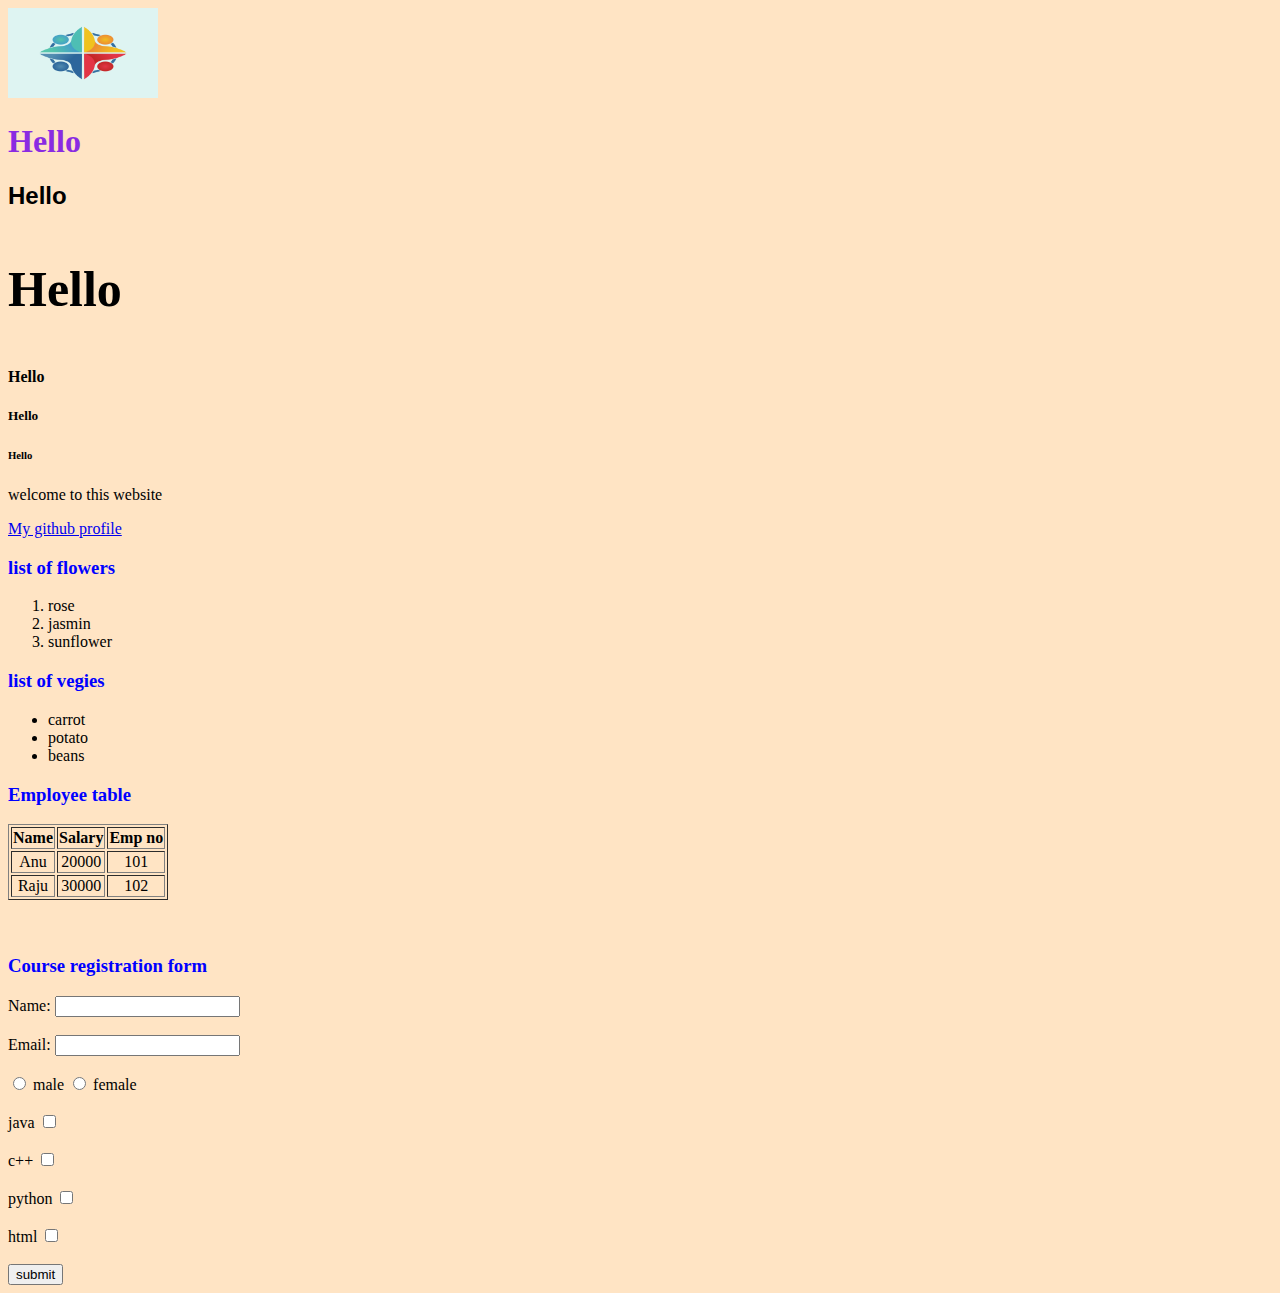
<file: swetha intern/index.html>
<!DOCTYPE html>
<html lang="en">
<head>
    <meta charset="UTF-8">
    <meta name="viewport" content="width=device-width, initial-scale=1.0">
    <link rel="icon" href="logo.png" type="image/png">
</head>
<html>
        <body style="background-color: bisque;"> 
            <img src="logo.png" width="150px" height="90px">
            <h1 style="color: blueviolet;">Hello</h1>
            <h2  style="font-family: 'Franklin Gothic Medium', 'Arial Narrow', Arial, sans-serif;"">Hello</h2>
            <h3 style="font-size: 50px;">Hello</h3>
            <h4>Hello</h4>
            <h5>Hello</h5>
            <h6>Hello</h6>
            <p>welcome to this website</p> 
            <a href="https://github.com/swetharagav22">My github profile</a>
                <h3 style="color: blue;">list of flowers</h3>
            <ol>
                <li>rose</li>
                <li>jasmin</li>
                <li>sunflower</li>
            </ol>  
            <h3 style="color: blue;">list of vegies</h3>
            <ul>
                <li>carrot</li>
                <li>potato</li>
                <li>beans</li>
            </ul>
            <h3 style="color: blue;">Employee table</h3>
            <table border="1"style="text-align:center;">
                <tr>
                    <th>Name</th>
                    <th>Salary</th>
                    <th>Emp no</th>
                </tr>
                <tr>
                    <td>Anu</td>
                    <td>20000</td>
                    <td>101</td>
                </tr>
                <tr>
                    <td>Raju</td>
                    <td>30000</td>
                    <td>102</td>
                </tr>
            </table><br><br>
            <h3 style="color: blue;">Course registration form</h3>
            <form>
                <lable for="Name">Name:</lable>
                <input type="text" id="name"name="name"><br><br>
                <lable for="email">Email:</lable>
                <input type="email" id="email" name="email"><br><br>
                <input type="radio" id="male"name="gender" value="male">
                <lable for="male">male</lable>
                <input type="radio" id="female"name="gender" value="female">
                <lable for="female">female</lable><br><br>
                <lable for="course"> java</lable>
                <input type="checkbox" id="course" name="java" value="java"><br><br>
                <lable for="course"> c++</lable>
                <input type="checkbox" id="course"name="c++" value="c++"><br><br>
                <lable for="course"> python</lable>
                <input type="checkbox" id="course"name="python" value="python"><br><br>
                <lable for="course"> html</lable>
                <input type="checkbox" id="course"name="html" value="html"><br><br>
                <input type="submit" value="submit">
            </form>  
        </body>
        </html>
</file>
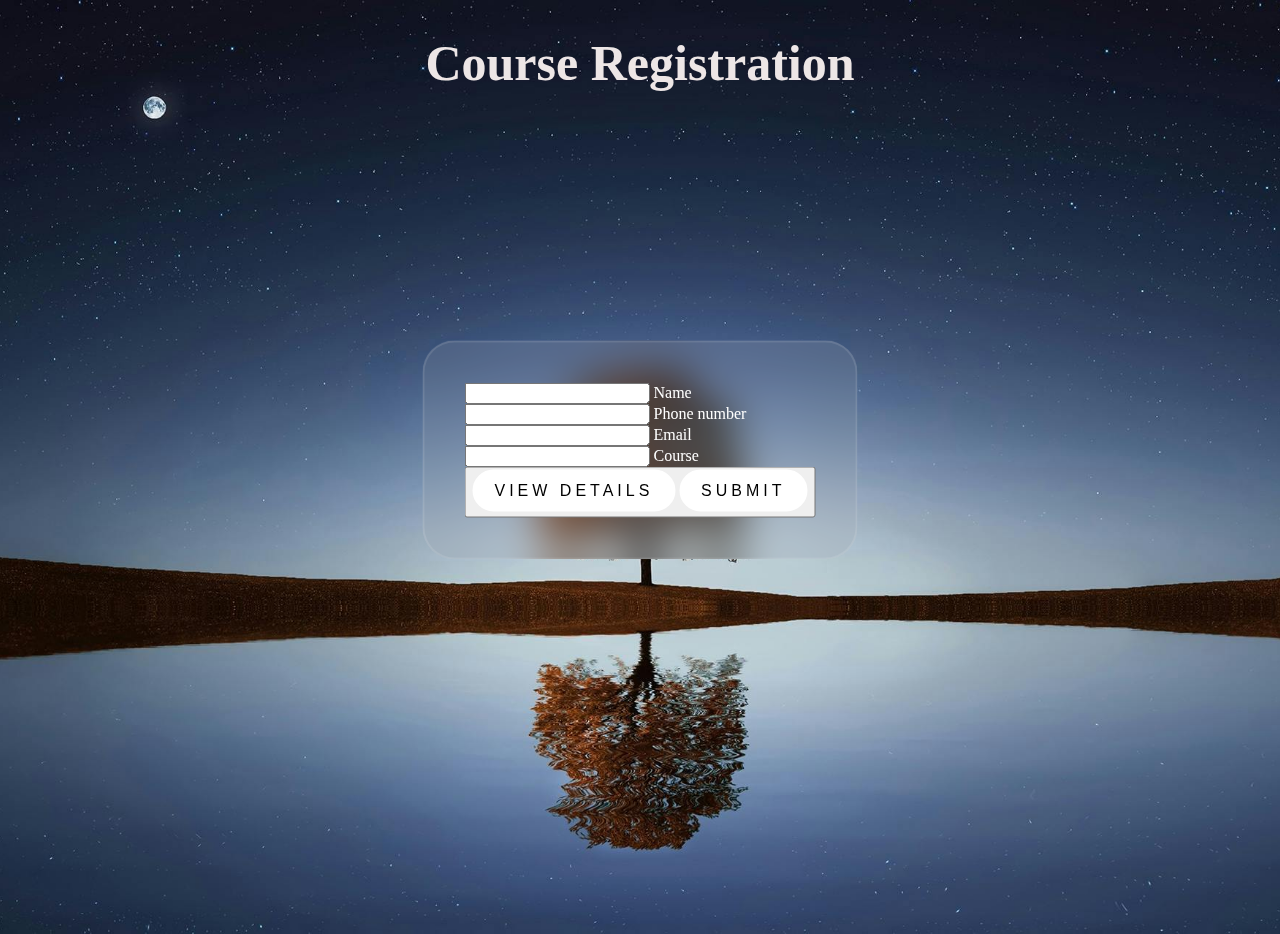
<file: swe3.html>
<!DOCTYPE html>
<html lang="en">
<head>
    <meta charset="UTF-8">
    <meta name="viewport" content="width=device-width, initial-scale=1.0">
    <title> Internship course</title>
    <link rel="stylesheet" href="style.css">
    <link href="swe4.html">
    <style>
  body {
    background-image:url('image\ 1.jpg'); /* Replace with your image path */
    background-repeat: no-repeat;
    background-size: cover;
    background-position: center;
    height: 100vh; /* Ensures the body takes full viewport height */
    margin: 0; /* Removes default body margin */
  }
</style>

</head>
<body>
    <h1 style="text-align:center;color: rgb(237, 230, 230); font-size: 50px; font-family: Georgia, 'Times New Roman', Times, serif;"><b>Course Registration</b></h2>
        <div class="login-box">
          <form action="submit">
            <div class="user-box">
              <input type="text" required>
              <lable for="name" style="color: white;">Name</lable>
            </div>
            <div class="user-box">
              <input type="number" required>
              <lable for="phone number" style="color: white;">Phone number</lable>
            </div>
            <div class="user-box">
              <input type="email" required>
              <lable for="email" style="color: white;">Email</lable>
            </div>
            <div class="user-box">
              <input type="course" required>
              <lable for="course" style="color: white;">Course</lable>
            </div>

             <button><a href='swe4.html'> view details</a>
            <a href="#"> Submit</a>
          </button>
          </form>
</body>
</html>
</file>
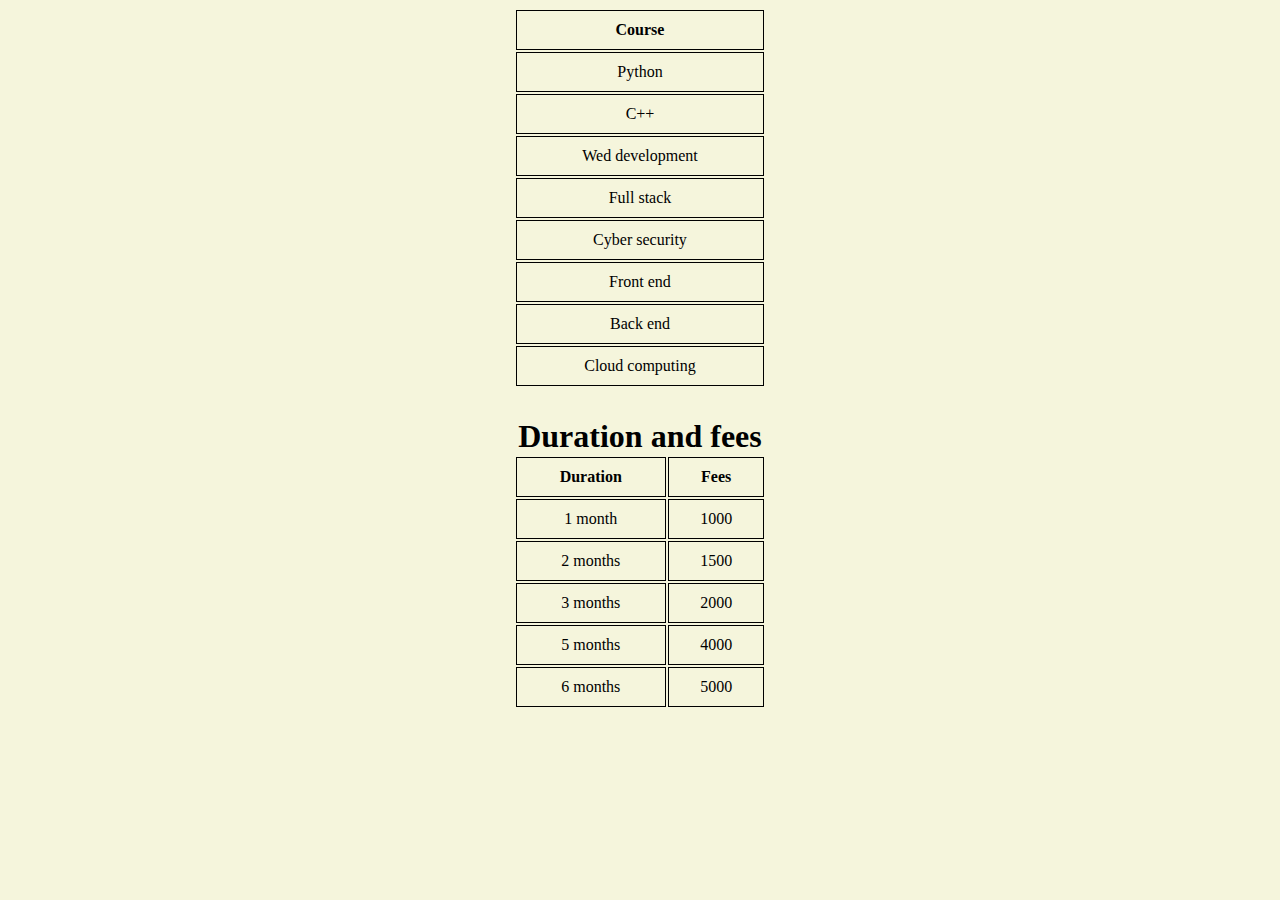
<file: swe4.html>
<!DOCTYPE html>
<html lang="en">
<head>
    <meta charset="UTF-8">
    <meta name="viewport" content="width=device-width, initial-scale=1.0">
    <title>Course</title>
    <style>
        table{
            width:20%;
            margin-bottom: 30px;
        }
        th,td{
            border:  1px solid;
            padding: 10px;
            text-align: center;
            border-collapse:collapse;

        }
        button{
            width: 100px;
            height: 40px;
            font-size: medium;
            border-radius: 5px;
        }

    </style>
</head>
<body style="background-color: beige;"><center>
<table>
    <tr align="center">
        <th>Course</th>
    </tr>
    <tr>
        <td> Python</td>
    </tr>
    <tr>
        <td>C++</td>
    </tr>
<tr>
    <td>Wed development</td>
</tr>
<tr>
    <td>Full stack</td>
</tr>

<tr>
    <td>Cyber security</td>
</tr>
<tr>
    <td>Front end</td>
</tr>
<tr>
    <td>Back end</td>
</tr>
<tr>
    <td>Cloud computing</td>
</tr>
</table>
<table>
<caption style="font-size: 200%;"><b>Duration and fees</b> </caption>
<tr>
    <th>Duration</th>
    <th>Fees</th>
</tr>
<tr>
    <td>1 month</td>
    <td>1000</td>
</tr>
<tr>
    <td>2 months</td>
    <td>1500</td>
</tr>
<tr>
    <td>3 months</td>
    <td>2000</td>
</tr>
<tr>
    <td>5 months</td>
    <td>4000</td>
</tr>
<tr>
    <td>6 months</td>
    <td>5000</td>
</tr>

 </center>   
</body>
</html>
</file>
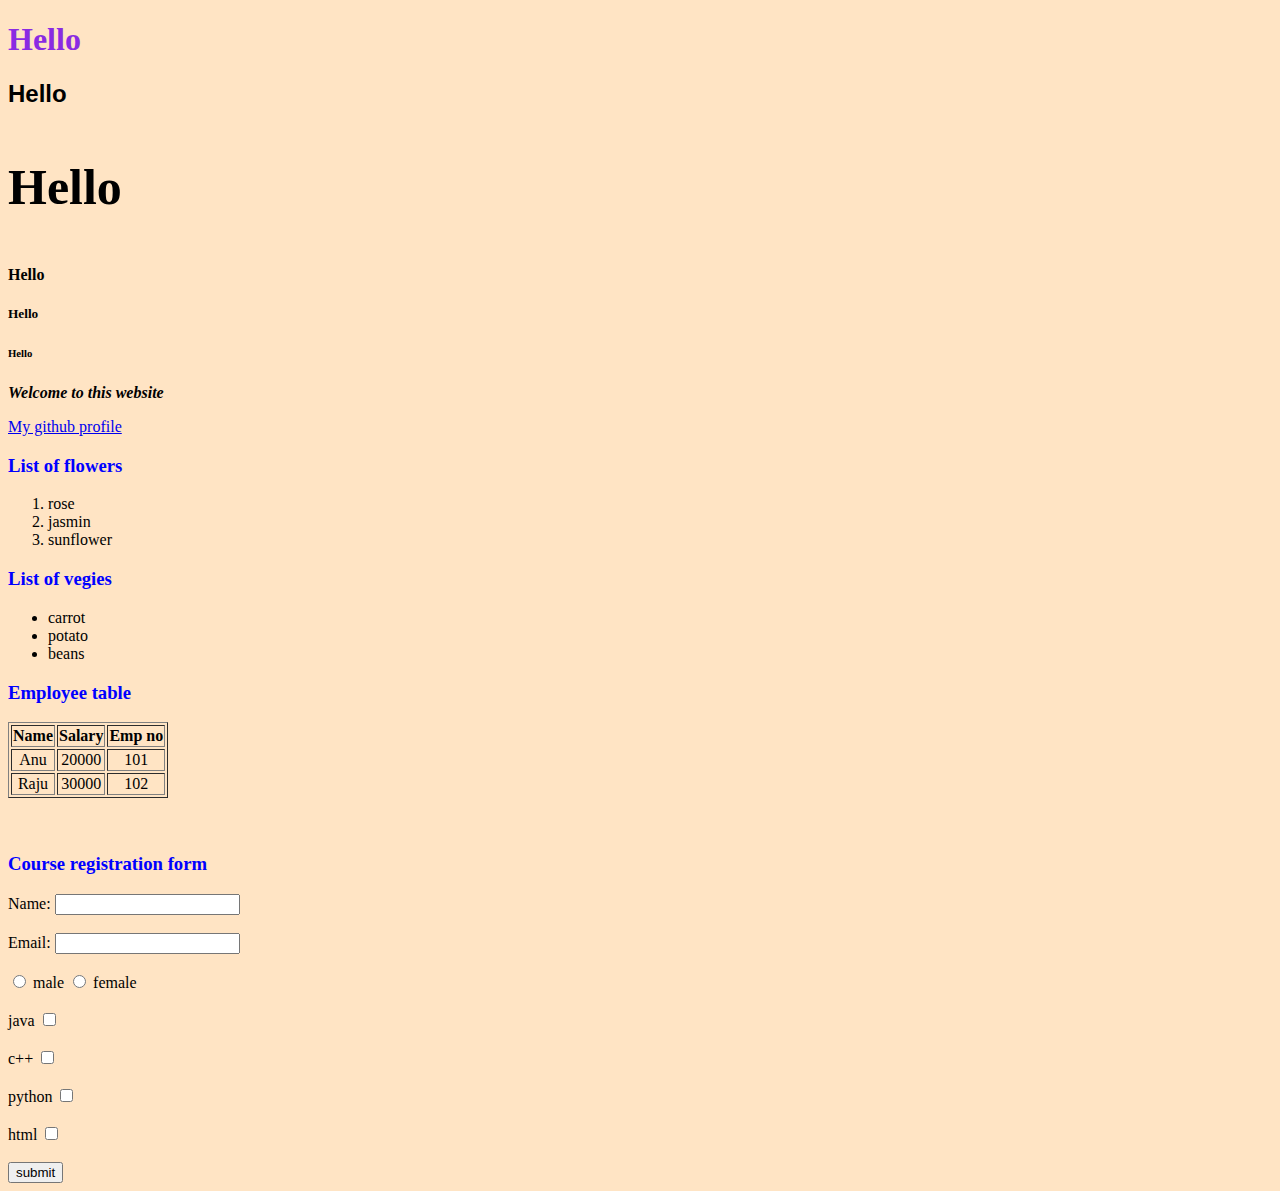
<file: swetha intern/basic.html>
<!DOCTYPE html>
<html lang="en">
<head>
    <meta charset="UTF-8">
    <meta name="viewport" content="width=device-width, initial-scale=1.0">
</head>
<html>
        <body style="background-color: bisque;"> 
            <h1 style="color: blueviolet;">Hello</h1>
            <h2  style="font-family: 'Franklin Gothic Medium', 'Arial Narrow', Arial, sans-serif;"">Hello</h2>
            <h3 style="font-size: 50px;">Hello</h3>
            <h4>Hello</h4>
            <h5>Hello</h5>
            <h6>Hello</h6>
            <p><b><i>Welcome to this website</i></b></p> 
            <a href="https://github.com/swetharagav22">My github profile</a>
                <h3 style="color: blue;"><b>List of flowers</b></h3>
            <ol>
                <li>rose</li>
                <li>jasmin</li>
                <li>sunflower</li>
            </ol>  
            <h3 style="color: blue;"><b>List of vegies</b></h3>
            <ul>
                <li>carrot</li>
                <li>potato</li>
                <li>beans</li>
            </ul>
            <h3 style="color: blue;">Employee table</h3>
            <table border="1"style="text-align:center;">
                <tr>
                    <th>Name</th>
                    <th>Salary</th>
                    <th>Emp no</th>
                </tr>
                <tr>
                    <td>Anu</td>
                    <td>20000</td>
                    <td>101</td>
                </tr>
                <tr>
                    <td>Raju</td>
                    <td>30000</td>
                    <td>102</td>
                </tr>
            </table><br><br>
            <h3 style="color: blue;">Course registration form</h3>
            <form>
                <lable for="Name">Name:</lable>
                <input type="text" id="name"name="name"><br><br>
                <lable for="email">Email:</lable>
                <input type="email" id="email" name="email"><br><br>
                <input type="radio" id="male"name="gender" value="male">
                <lable for="male">male</lable>
                <input type="radio" id="female"name="gender" value="female">
                <lable for="female">female</lable><br><br>
                <lable for="course"> java</lable>
                <input type="checkbox" id="course" name="java" value="java"><br><br>
                <lable for="course"> c++</lable>
                <input type="checkbox" id="course"name="c++" value="c++"><br><br>
                <lable for="course"> python</lable>
                <input type="checkbox" id="course"name="python" value="python"><br><br>
                <lable for="course"> html</lable>
                <input type="checkbox" id="course"name="html" value="html"><br><br>
                <input type="submit" value="submit">
            </form>  
        </body>
        </html>
</file>
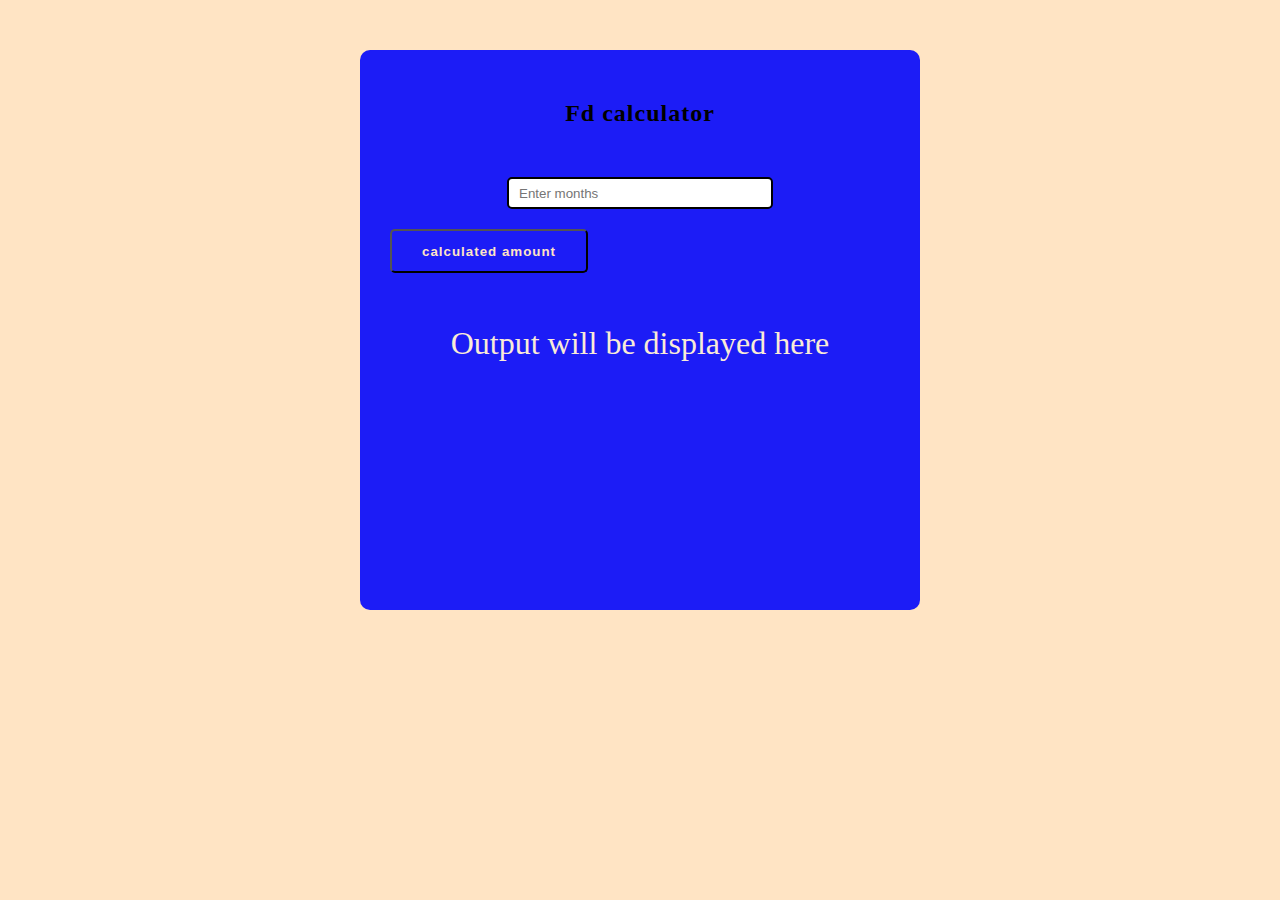
<file: swetha intern/fd cal.html>
<!DOCTYPE html>
<html lang="en">
<head>
    <meta charset="UTF-8">
    <meta name="viewport" content="width=device-width, initial-scale=1.0">
    <title>Fd calculator</title>
    <link rel="stylesheet" href="fd cal.css">
</head>
<body>
    <div id="wapper">
        <h2><b>Fd calculator</b></h2>
        <div class="inputdiv">
            <input type="number" id="input" placeholder="Enter months">
         </div>    

            <button  type="button" onclick="fdcal()"> calculated amount</button>
         <div id="outputdiv">
            <p>Output will be displayed here</p>
        </div>
    </div>
 <script>
   function fdcal() {
   
    const months=Number(document.getElementById ("input").value);
    let rate=0
    if(months<3)
       rate=5.8;
    else if(months>=3 && months<=6)
       rate=6.5;
    else if(months>=6 && months<=9)
       rate=6.8;
    else
       rate=7.0;
    let result=document.querySelector("#outputdiv");
    result.innerHTML=`<p>Rate of intrest for ${months} months is ${rate}%</p>`;
    }
</script> 
</body>
</html>
</file>
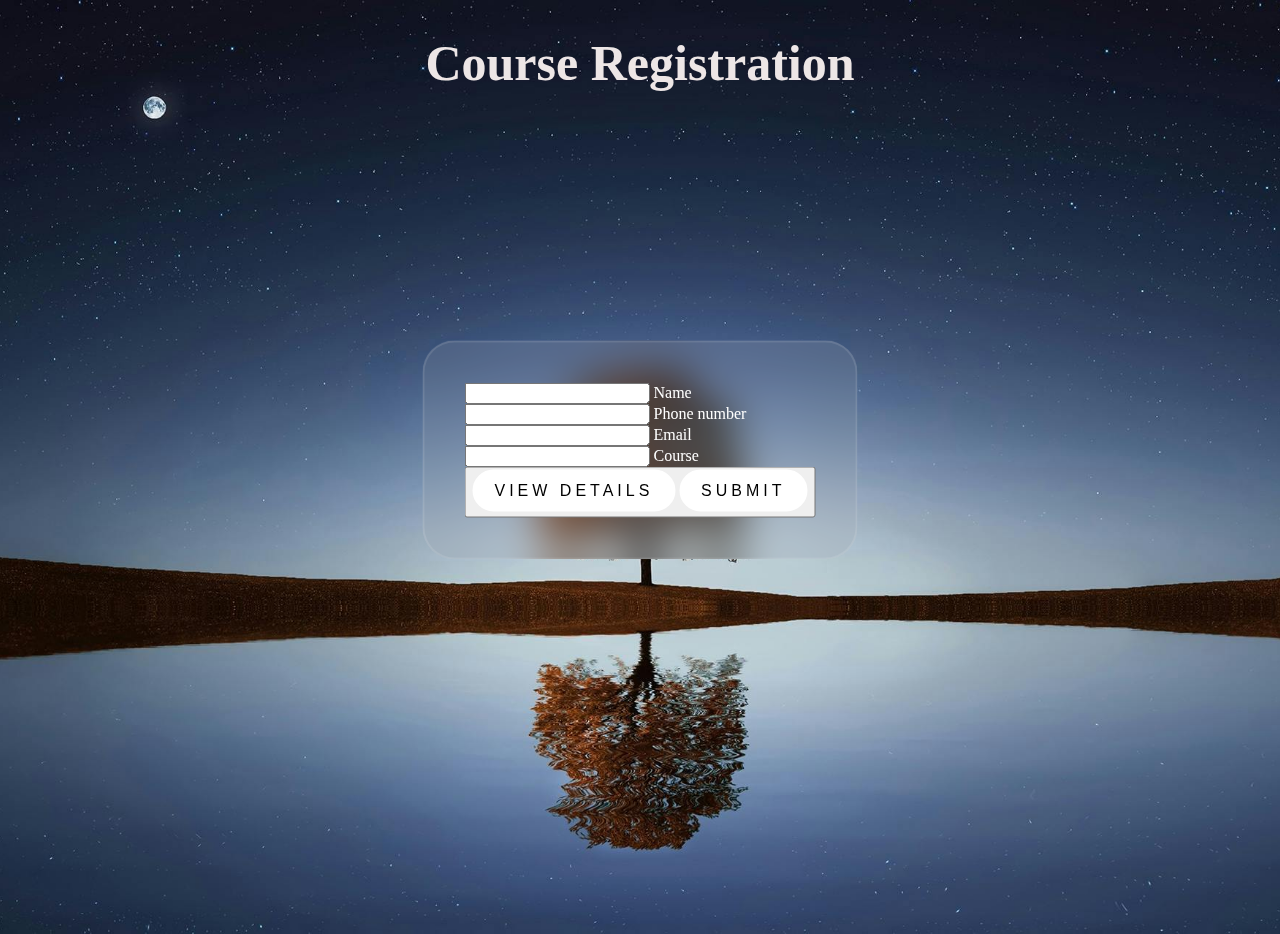
<file: swetha intern/forms & tables.html>
<!DOCTYPE html>
<html lang="en">
<head>
    <meta charset="UTF-8">
    <meta name="viewport" content="width=device-width, initial-scale=1.0">
    <title> Internship course</title>
    <link rel="stylesheet" href="forms & tables.css">
    <link href="swe4.html">
    <style>
  body {
    background-image:url('image\ 1.jpg'); /* Replace with your image path */
    background-repeat: no-repeat;
    background-size: cover;
    background-position: center;
    height: 100vh; /* Ensures the body takes full viewport height */
    margin: 0; /* Removes default body margin */
  }
</style>

</head>
<body>
    <h1 style="text-align:center;color: rgb(237, 230, 230); font-size: 50px; font-family: Georgia, 'Times New Roman', Times, serif;"><b>Course Registration</b></h2>
        <div class="login-box">
          <form action="submit">
            <div class="user-box">
              <input type="text" required>
              <lable for="name" style="color: white;">Name</lable>
            </div>
            <div class="user-box">
              <input type="number" required>
              <lable for="phone number" style="color: white;">Phone number</lable>
            </div>
            <div class="user-box">
              <input type="email" required>
              <lable for="email" style="color: white;">Email</lable>
            </div>
            <div class="user-box">
              <input type="course" required>
              <lable for="course" style="color: white;">Course</lable>
            </div>

             <button><a href='swe4.html'> view details</a>
            <a href="#"> Submit</a>
          </button>
          </form>
</body>
</html>
</file>
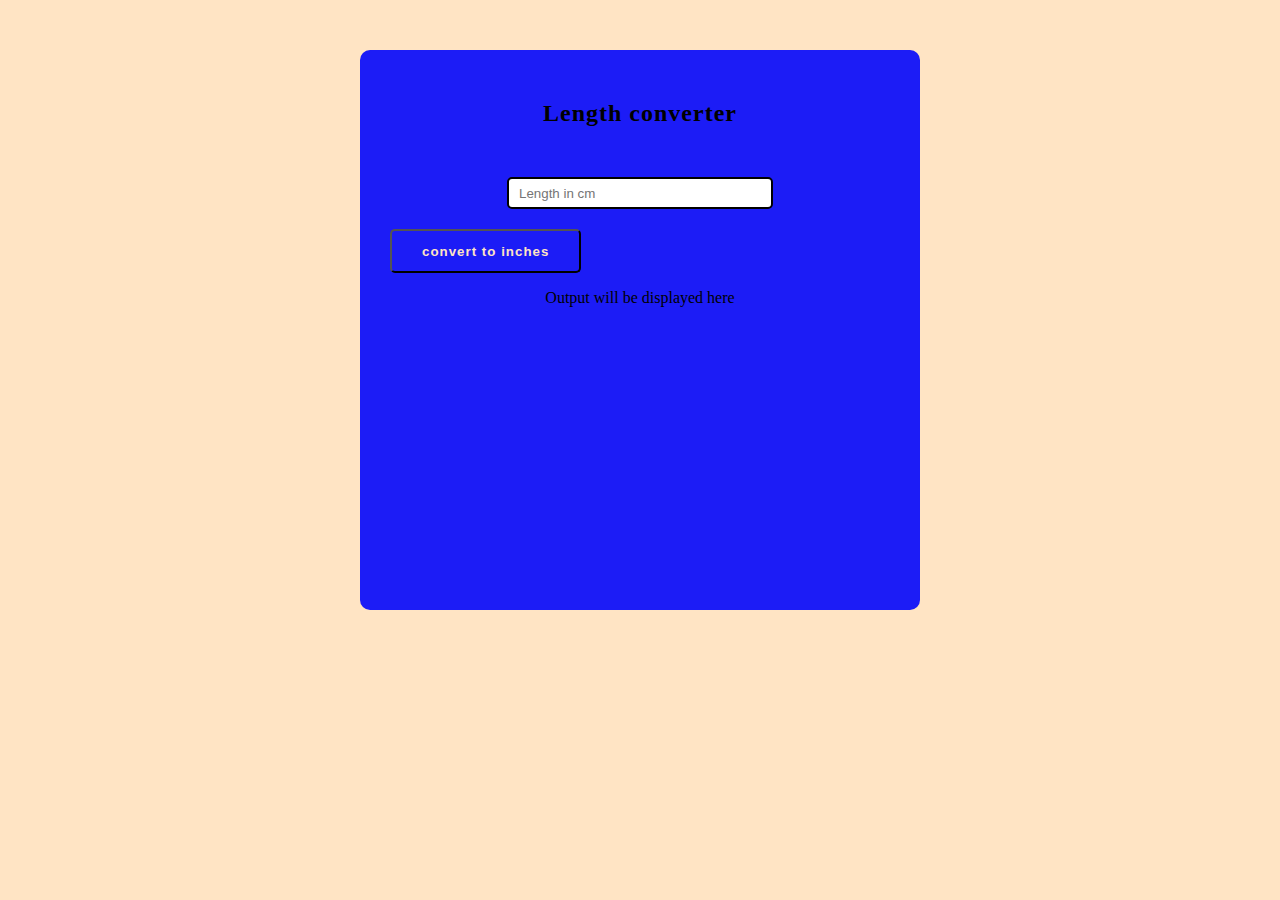
<file: swetha intern/length converter.html>
<!DOCTYPE html>
<html lang="en">
<head>
    <meta charset="UTF-8">
    <meta name="viewport" content="width=device-width, initial-scale=1.0">
    <title>Length converter</title>
    <link rel="stylesheet" href="length converter.css">
</head>
<body>
    <div id="wapper">
        <h2><b>Length converter</b></h2>
        <div class="inputdiv">
            <input type="number" id="cminput" placeholder="Length in cm">
         </div>    
            <button type="button" onclick="Converter()"> convert to inches</button>
         <div class="outputdiv">
            <p>Output will be displayed here</p>
        </div>
    </div>
 <script>
    function Converter() {
    let cmval=Number(document.getElementById ("cminput").value)
    let inchval=cmval/2.54
    let outputdiv=document.getElementsByClassName("outputdiv")[0]
    outputdiv.innerHTML=inchval.toFixed(2)+"inches"
}
</script>
</body>

</html>
</file>
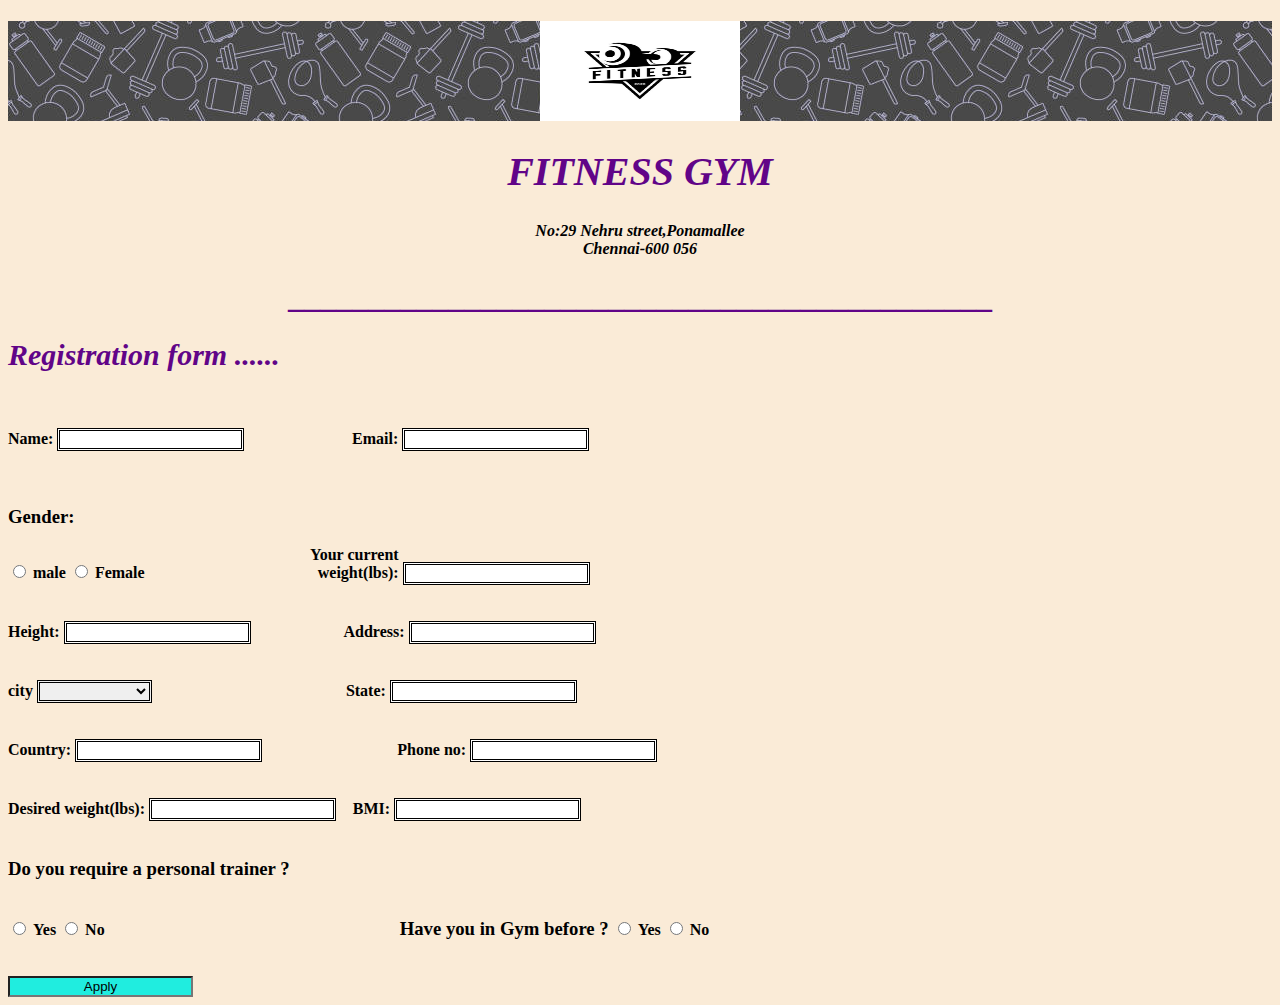
<file: swetha intern/registration form.html>
<!DOCTYPE html>
<html lang="en">
<head>
    <meta charset="UTF-8">
    <meta name="viewport" content="width=device-width, initial-scale=1.0">
    <title>Registration Form</title>
  
    <style>
img {
  display: block;
  margin-left: auto;
  margin-right: auto;
}
</style>
</head>
<body style="background-color: antiquewhite;">
    <link rel="icon" href="gym.jpg" type="image/jpg">
    <h1 style="background-image: url('backdrop1.jpg');">
    <img src="gym.jpg" width="200px" height="100px" >
    <h1 style="text-align:center;font-size:40px;color: rgb(97, 4, 136);"><b><i>FITNESS GYM</i></b></h1>
    <p style="text-align: center;"><b><i>No:29 Nehru street,Ponamallee<br>Chennai-600 056</i></b></p>
    <h1 style="text-align: center; color:rgb(97, 4, 136) ;font-size: 20;"><b>____________________________________________</b></h1>
    <h1 style="text-align:left; color: rgb(97, 4, 136);; font-size: 30px;"><b><i>Registration form          ......</i></b></h1><br><br>
    </h1>
    <form>
      <lable for="Name"><b>Name:</b></lable>
      <input style="border: double;" type="text" id="name"name="name">
      <label  for="email" style="text-align: right; display: inline-block; width: 150px;"><b>Email:</b></label>  
      <input style="border: double;" type="email" id="email" name="email"><br><br><br>
      <h3><b>Gender:</b></h3>
      <input type="radio" id="male"name="gender" value="male";>
      <lable for="male"><b>male</b></lable>
      <input type="radio" id="female"name="gender" value="female">
      <lable for="female"><b>Female</b></lable>
      <label for="Your current weight(lbs)" style="text-align: right; display: inline-block; width: 250px;"><b>Your current<br> weight(lbs):</b></label>
      <input  style="border: double;"type="number" id="your current weight(lbs)"><br><br><br>
      <label for="Height"><b>Height:</b></label>
      <input style="border: double;" type="number" id="Height">
      <label for="Address" style="text-align: right; display: inline-block; width: 150px;"><b>Address:</b></label>
      <input style="border: double;"type="text" id="Address"><br><br><br>
      <label for="city"><b>city</b></label>
      <select style="border: double;"type="text" id="city">
      <option value="" ></option>
      <option value="chennai">Chennai</option>
      <option value="kancheepuram">kancheepuram</option>
      <option value="thiruvallur">Thiruvallur</option>
      <option value="chengalpattu">Chengalpattu</option>
      </select>
      <lable for="State" style="text-align: right; display: inline-block; width: 230px;"><b>State:</b></lable>
      <input  style="border: double;"type="text" id="state"><br><br><br>
      <lable for="country"><b>Country:</b></lable>
      <input  style="border: double;"type="text" id="country">
      <lable for="phone no" style="text-align: right; display: inline-block; width: 200px;" ><b>Phone no:</b></lable>
      <input style="border: double;"type="number" id="phone no"><br><br><br>
      <lable for="desired weight(lbs)"><b>Desired weight(lbs):</b></lable>
      <input style="border: double;"type="number" id="desired weight(lbs)">
      <lable for="Bmi" style="text-align: right; display: inline-block; width: 50px;"><b>BMI:</b></lable>
      <input  style="border: double;"type="number" id="Bmi"><br><br>
      <h3><b>Do you require a personal trainer ?</b></h3>
      <input type="radio" id="yes"name="yes/no" value="yes";>
      <lable for="yes"><b>Yes</b></lable>
      <input type="radio" id="no"name="yes/no" value="no">
      <lable for="no"><b>No</b></lable>
      <h3 style="text-align: right; display: inline-block; width: 500px;"><b>Have you in Gym before ?</b></h3>
      <input type="radio" id="yes"name="yes/no" value="yes";>
      <lable for="yes"><b>Yes</b></lable>
      <input type="radio" id="no"name="yes/no" value="no">
      <lable for="no"><b>No</b></lable><br><br>
      <input style="text-align: center; background-color: rgb(32, 237, 223);" value="Apply" >
    </form>
</body>
</html>
</file>
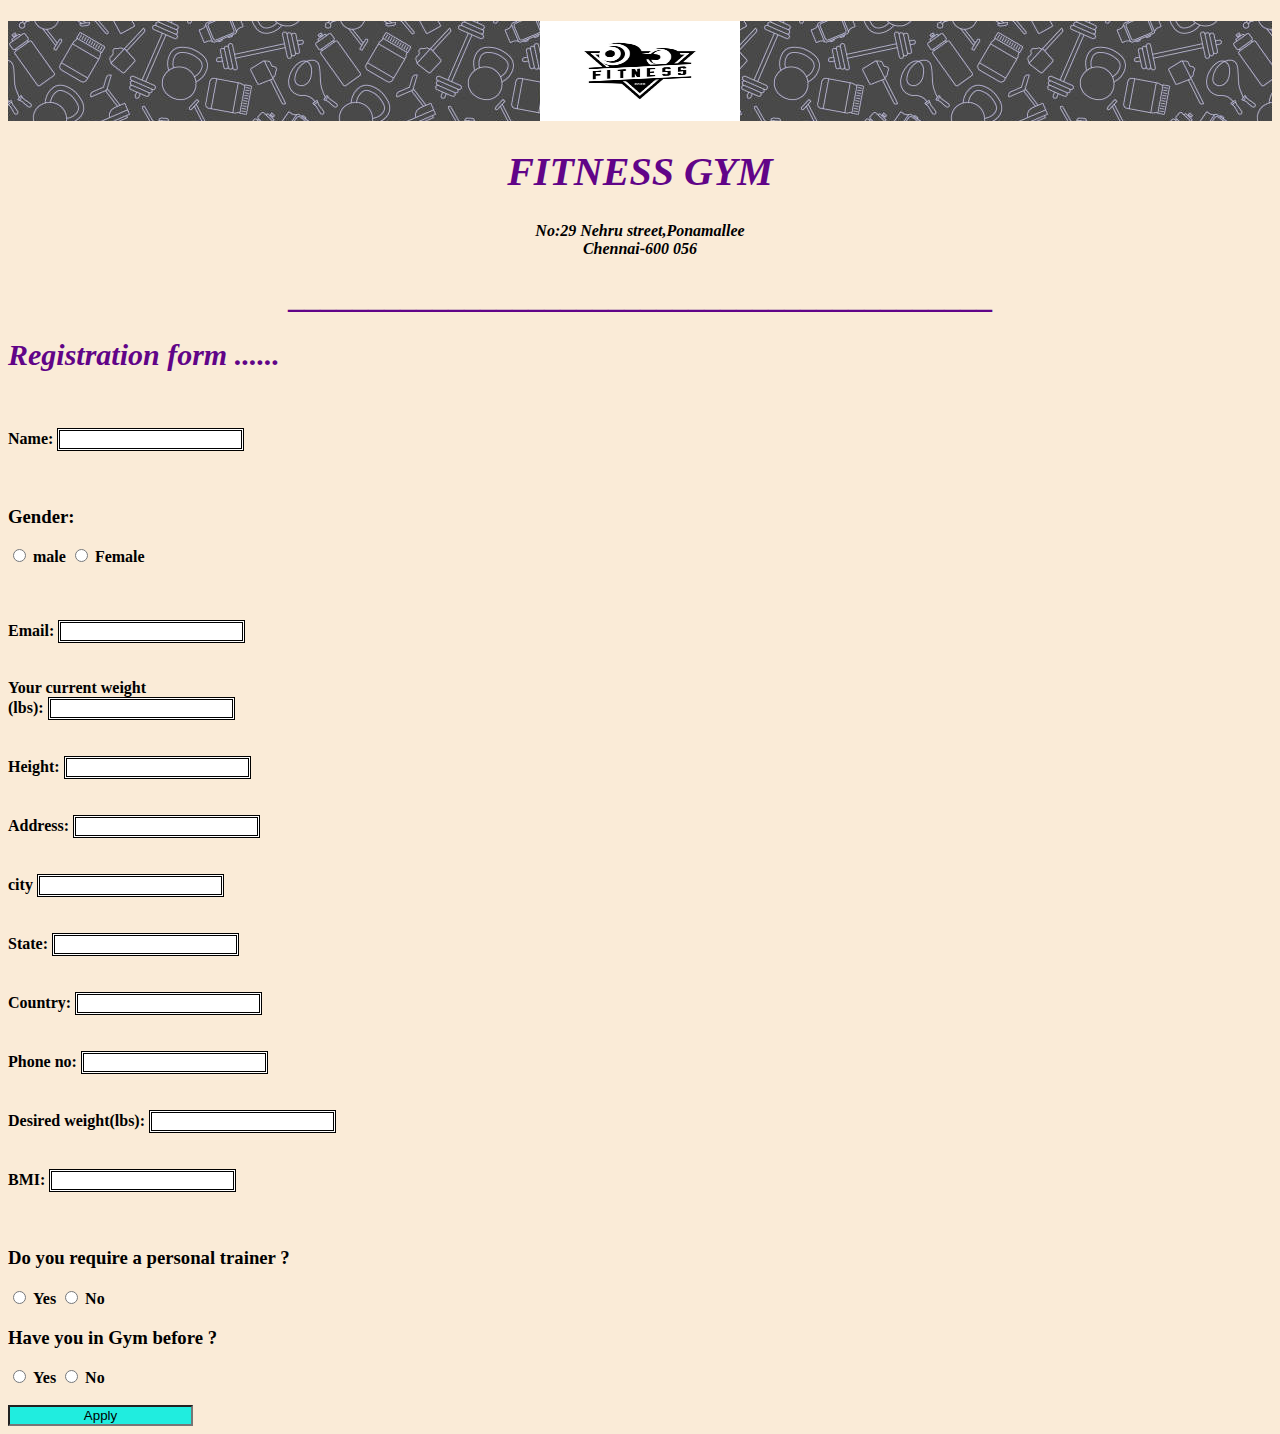
<file: swetha intern/swe2.html>
<!DOCTYPE html>
<html lang="en">
<head>
    <meta charset="UTF-8">
    <meta name="viewport" content="width=device-width, initial-scale=1.0">
    <title>Registration Form</title>
    <link rel="icon" href="gym.jpg" type="image/jpg">
    <style>
img {
  display: block;
  margin-left: auto;
  margin-right: auto;
}
</style>
</head>
<body style="background-color: antiquewhite;">
    <h1 style="background-image: url('backdrop1.jpg');">
    <img src="gym.jpg" width="200px" height="100px" >
    <h1 style="text-align:center;font-size:40px;color: rgb(97, 4, 136);"><b><i>FITNESS GYM</i></b></h1>
    <p style="text-align: center;"><b><i>No:29 Nehru street,Ponamallee<br>Chennai-600 056</i></b></p>
    <h1 style="text-align: center; color:rgb(97, 4, 136) ;font-size: 20;"><b>____________________________________________</b></h1>
    <h1 style="text-align:left; color: rgb(97, 4, 136);; font-size: 30px;"><b><i>Registration form          ......</i></b></h1><br><br>
    </h1>
    <form>
      <lable for="Name"><b>Name:</b></lable>
      <input style="border: double;" type="text" id="name"name="name"><br><br><br>
      <div class="margin-right">
      </div>
      <h3><b>Gender:</b></h3>
      <input type="radio" id="male"name="gender" value="male";>
      <lable for="male"><b>male</b></lable>
      <input type="radio" id="female"name="gender" value="female">
      <lable for="female"><b>Female</b></lable><br><br><br><br>
      <label for ="email"><b>Email:</b></label>
      <input style="border: double;" type="email" id="email" name="email"><br><br><br>
      <label for="Your current weight(lbs)"><b>Your current weight<br>(lbs):</b></label>
      <input  style="border: double;"type="number" id="your current weight(lbs)"><br><br><br>
      <label for="Height"><b>Height:</b></label>
      <input style="border: double;" type="number" id="Height"><br><br><br>
      <label for="Address"><b>Address:</b></label>
      <input style="border: double;"type="text" id="Address"><br><br><br>
      <label for="city"><b>city</b></label>
      <input  style="border: double;"type="text" id="city"><br><br><br>
      <lable for="State"><b>State:</b></lable>
      <input  style="border: double;"type="text" id="state"><br><br><br>
      <lable for="country"><b>Country:</b></lable>
      <input  style="border: double;"type="text" id="country"><br><br><br>
      <lable for="phone no"><b>Phone no:</b></lable>
      <input style="border: double;"type="number" id="phone no"><br><br><br>
      <lable for="desired weight(lbs)"><b>Desired weight(lbs):</b></lable>
      <input style="border: double;"type="number" id="desired weight(lbs)"><br><br><br>
      <lable for="Bmi"><b>BMI:</b></lable>
      <input  style="border: double;"type="number" id="Bmi"><br><br><br>
      <h3><b>Do you require a personal trainer ?</b></h3>
      <input type="radio" id="yes"name="yes/no" value="yes";>
      <lable for="yes"><b>Yes</b></lable>
      <input type="radio" id="no"name="yes/no" value="no">
      <lable for="no"><b>No</b></lable><br>
      <h3><b>Have you in Gym before ?</b></h3>
      <input type="radio" id="yes"name="yes/no" value="yes";>
      <lable for="yes"><b>Yes</b></lable>
      <input type="radio" id="no"name="yes/no" value="no">
      <lable for="no"><b>No</b></lable><br><br>
      <input style="text-align: center; background-color: rgb(32, 237, 223);" value="Apply" >
    </form>
</body>
</html>
</file>
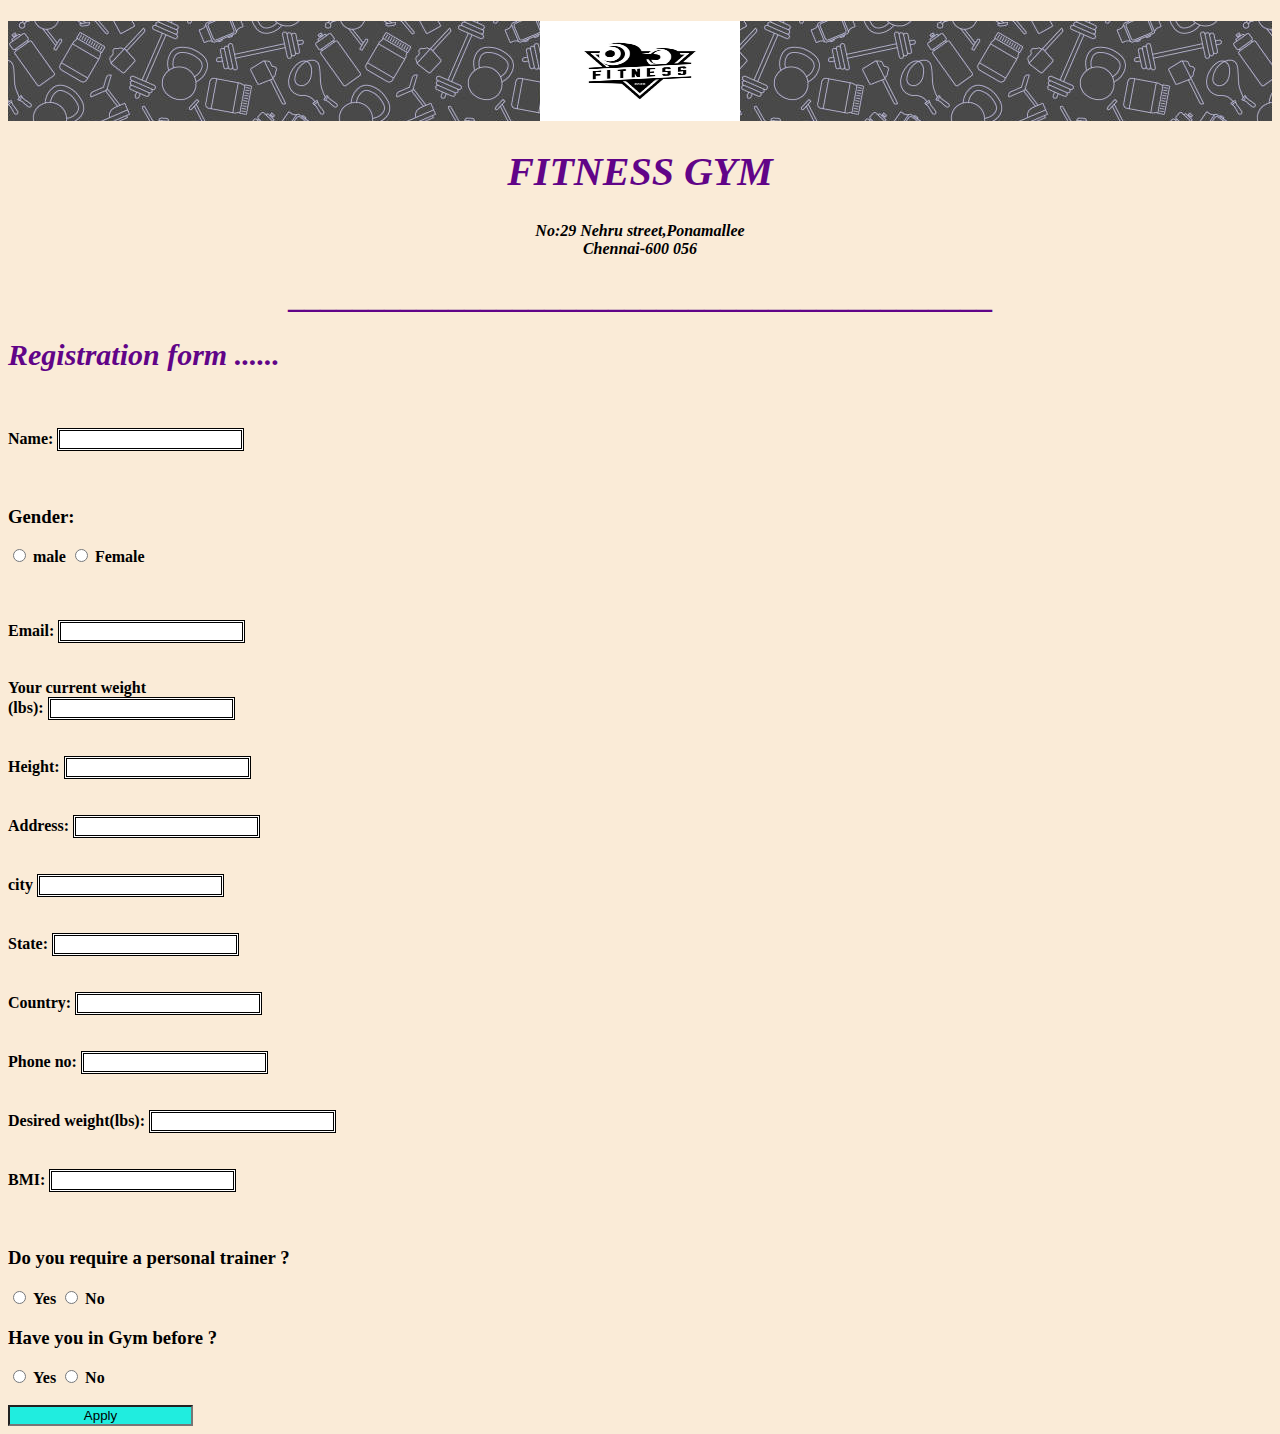
<file: swetha intern/swetha intern/swe2.html>
<!DOCTYPE html>
<html lang="en">
<head>
    <meta charset="UTF-8">
    <meta name="viewport" content="width=device-width, initial-scale=1.0">
    <title>Registration Form</title>
  
    <style>
img {
  display: block;
  margin-left: auto;
  margin-right: auto;
}
</style>
</head>
<body style="background-color: antiquewhite;">
    <link rel="icon" href="gym.jpg" type="image/jpg">
    <h1 style="background-image: url('backdrop1.jpg');">
    <img src="gym.jpg" width="200px" height="100px" >
    <h1 style="text-align:center;font-size:40px;color: rgb(97, 4, 136);"><b><i>FITNESS GYM</i></b></h1>
    <p style="text-align: center;"><b><i>No:29 Nehru street,Ponamallee<br>Chennai-600 056</i></b></p>
    <h1 style="text-align: center; color:rgb(97, 4, 136) ;font-size: 20;"><b>____________________________________________</b></h1>
    <h1 style="text-align:left; color: rgb(97, 4, 136);; font-size: 30px;"><b><i>Registration form          ......</i></b></h1><br><br>
    </h1>
    <form>
      <lable for="Name"><b>Name:</b></lable>
      <input style="border: double;" type="text" id="name"name="name"><br><br><br>
      <div class="margin-right">
      </div>
      <h3><b>Gender:</b></h3>
      <input type="radio" id="male"name="gender" value="male";>
      <lable for="male"><b>male</b></lable>
      <input type="radio" id="female"name="gender" value="female">
      <lable for="female"><b>Female</b></lable><br><br><br><br>
      <label for ="email"><b>Email:</b></label>
      <input style="border: double;" type="email" id="email" name="email"><br><br><br>
      <label for="Your current weight(lbs)"><b>Your current weight<br>(lbs):</b></label>
      <input  style="border: double;"type="number" id="your current weight(lbs)"><br><br><br>
      <label for="Height"><b>Height:</b></label>
      <input style="border: double;" type="number" id="Height"><br><br><br>
      <label for="Address"><b>Address:</b></label>
      <input style="border: double;"type="text" id="Address"><br><br><br>
      <label for="city"><b>city</b></label>
      <input  style="border: double;"type="text" id="city"><br><br><br>
      <lable for="State"><b>State:</b></lable>
      <input  style="border: double;"type="text" id="state"><br><br><br>
      <lable for="country"><b>Country:</b></lable>
      <input  style="border: double;"type="text" id="country"><br><br><br>
      <lable for="phone no"><b>Phone no:</b></lable>
      <input style="border: double;"type="number" id="phone no"><br><br><br>
      <lable for="desired weight(lbs)"><b>Desired weight(lbs):</b></lable>
      <input style="border: double;"type="number" id="desired weight(lbs)"><br><br><br>
      <lable for="Bmi"><b>BMI:</b></lable>
      <input  style="border: double;"type="number" id="Bmi"><br><br><br>
      <h3><b>Do you require a personal trainer ?</b></h3>
      <input type="radio" id="yes"name="yes/no" value="yes";>
      <lable for="yes"><b>Yes</b></lable>
      <input type="radio" id="no"name="yes/no" value="no">
      <lable for="no"><b>No</b></lable><br>
      <h3><b>Have you in Gym before ?</b></h3>
      <input type="radio" id="yes"name="yes/no" value="yes";>
      <lable for="yes"><b>Yes</b></lable>
      <input type="radio" id="no"name="yes/no" value="no">
      <lable for="no"><b>No</b></lable><br><br>
      <input style="text-align: center; background-color: rgb(32, 237, 223);" value="Apply" >
    </form>
</body>
</html>
</file>
<file: style.css>
.login-box{
    position:absolute;
    top:50%;
    left:50%;
    width:400;
    padding:40px;
    transform:translate(-50%,-50%);
    background-color: rgba(165,165,165,0.15);
    backdrop-filter: blur(20px);
    border: 2px solid rgba(255,255,255,0.107);
    box-sizing: border-box;
    border-radius: 2em;
}
.login-box h2{
    margin: 0 0 30px;
    padding:0;
    color:white;
    text-align: center;
}
*login-box .user-box{
    position: relative;
}
.login-box .use-box input{
    width: 100%;
    padding:10px,0;
    font-size: 16px;
    color: white;
    margin-bottom: 30px;
    border: none;
    border-bottom: 1px solid white;
    outline: none;
    background-color: transparent;
}
.login-box.user-box label{
    position:absolute;
    top:0;
    left:0;
    padding: 10px 0;
    font-size: 16px;
    color: white;
    pointer-events: none;
    transition: 0.5s ease;
}
.login-boxc.user-box input:focus ~ label,
.login-boxc.user-box input:vaild ~ label{
    top:-20px;
    left: 0;
    color: white;
    font-size: 12px;
}
.login-box form a{
    margin: auto;
    position:relative;
    display:inline-block;
    padding: 10px 20px;
    color: black;
    font-size: 16px;
    background-color: white;
    border-radius: 25px;
    text-decoration: none;
    text-transform: uppercase;
    overflow: hidden;
    transition: 0.5s ease;
    margin: top 50px;
    letter-spacing: 4px;
    border:2px solid white;
}
.login-box a:hover{
    background-color: transparent;
    color: white;
}
.view details{
    color: white;
}
</file>
<file: swetha intern/fd cal.css>
html,body{
    margin: 0;
    font-family: 'Times New Roman', Times, serif;
    background-color: bisque;
}
#wapper div, #wapper h2{
    display:flex;
    justify-content: center;
}
h2{
    color: black;
    letter-spacing: 1px;
}
input{
    border-radius: 5px;
    border: 2px solid black;
    margin-top: 30px;
    padding-left: 10px;
    height: 2em;
    width: 250px;
}
input:active{
    border: none;
}
#wapper{
    height: 500px;
    width: 500px;
    background-color: rgb(28, 28, 246);
    border-radius: 10px;
    padding:30px;
    margin: 50px auto;
}
button{
    margin-top:20px;
    background-color: rgb(28, 28, 246); 
    border-radius: 5px;
    height: 44px;
    font-weight: 600;
    padding: 0 30px;
    letter-spacing: 1px;
    color: bisque;
}  
button:hover{
    background-color:bisque;
    color:  rgb(28, 28, 246);
    border: 2px solid  rgb(28, 28, 246);
    cursor: pointer;
}
#outputdiv{
    color: antiquewhite;
    margin-top: 20px;
    font-size: 32px;
}
</file>
<file: swetha intern/forms & tables.css>
.login-box{
    position:absolute;
    top:50%;
    left:50%;
    width:400;
    padding:40px;
    transform:translate(-50%,-50%);
    background-color: rgba(165,165,165,0.15);
    backdrop-filter: blur(20px);
    border: 2px solid rgba(255,255,255,0.107);
    box-sizing: border-box;
    border-radius: 2em;
}
.login-box h2{
    margin: 0 0 30px;
    padding:0;
    color:white;
    text-align: center;
}
*login-box .user-box{
    position: relative;
}
.login-box .use-box input{
    width: 100%;
    padding:10px,0;
    font-size: 16px;
    color: white;
    margin-bottom: 30px;
    border: none;
    border-bottom: 1px solid white;
    outline: none;
    background-color: transparent;
}
.login-box.user-box label{
    position:absolute;
    top:0;
    left:0;
    padding: 10px 0;
    font-size: 16px;
    color: white;
    pointer-events: none;
    transition: 0.5s ease;
}
.login-boxc.user-box input:focus ~ label,
.login-boxc.user-box input:vaild ~ label{
    top:-20px;
    left: 0;
    color: white;
    font-size: 12px;
}
.login-box form a{
    margin: auto;
    position:relative;
    display:inline-block;
    padding: 10px 20px;
    color: black;
    font-size: 16px;
    background-color: white;
    border-radius: 25px;
    text-decoration: none;
    text-transform: uppercase;
    overflow: hidden;
    transition: 0.5s ease;
    margin: top 50px;
    letter-spacing: 4px;
    border:2px solid white;
}
.login-box a:hover{
    background-color: transparent;
    color: white;
}
.view details{
    color: white;
}
</file>
<file: swetha intern/length converter.css>
html,body{
    margin: 0;
    font-family: 'Times New Roman', Times, serif;
    background-color: bisque;
}
#wapper div, #wapper h2{
    display:flex;
    justify-content: center;
}
h2{
    color: black;
    letter-spacing: 1px;
}
input{
    border-radius: 5px;
    border: 2px solid black;
    margin-top: 30px;
    padding-left: 10px;
    height: 2em;
    width: 250px;
}
input:active{
    border: none;
}
#wapper{
    height: 500px;
    width: 500px;
    background-color: rgb(28, 28, 246);
    border-radius: 10px;
    padding:30px;
    margin: 50px auto;
}
button{
    margin-top:20px;
    background-color: rgb(28, 28, 246); 
    border-radius: 5px;
    height: 44px;
    font-weight: 600;
    padding: 0 30px;
    letter-spacing: 1px;
    color: bisque;
}  
button:hover{
    background-color:bisque;
    color:  rgb(28, 28, 246);
    border: 2px solid  rgb(28, 28, 246);
    cursor: pointer;
}
#outputdiv{
    color: antiquewhite;
    margin-top: 20px;
    font-size: 32px;
}
</file>
